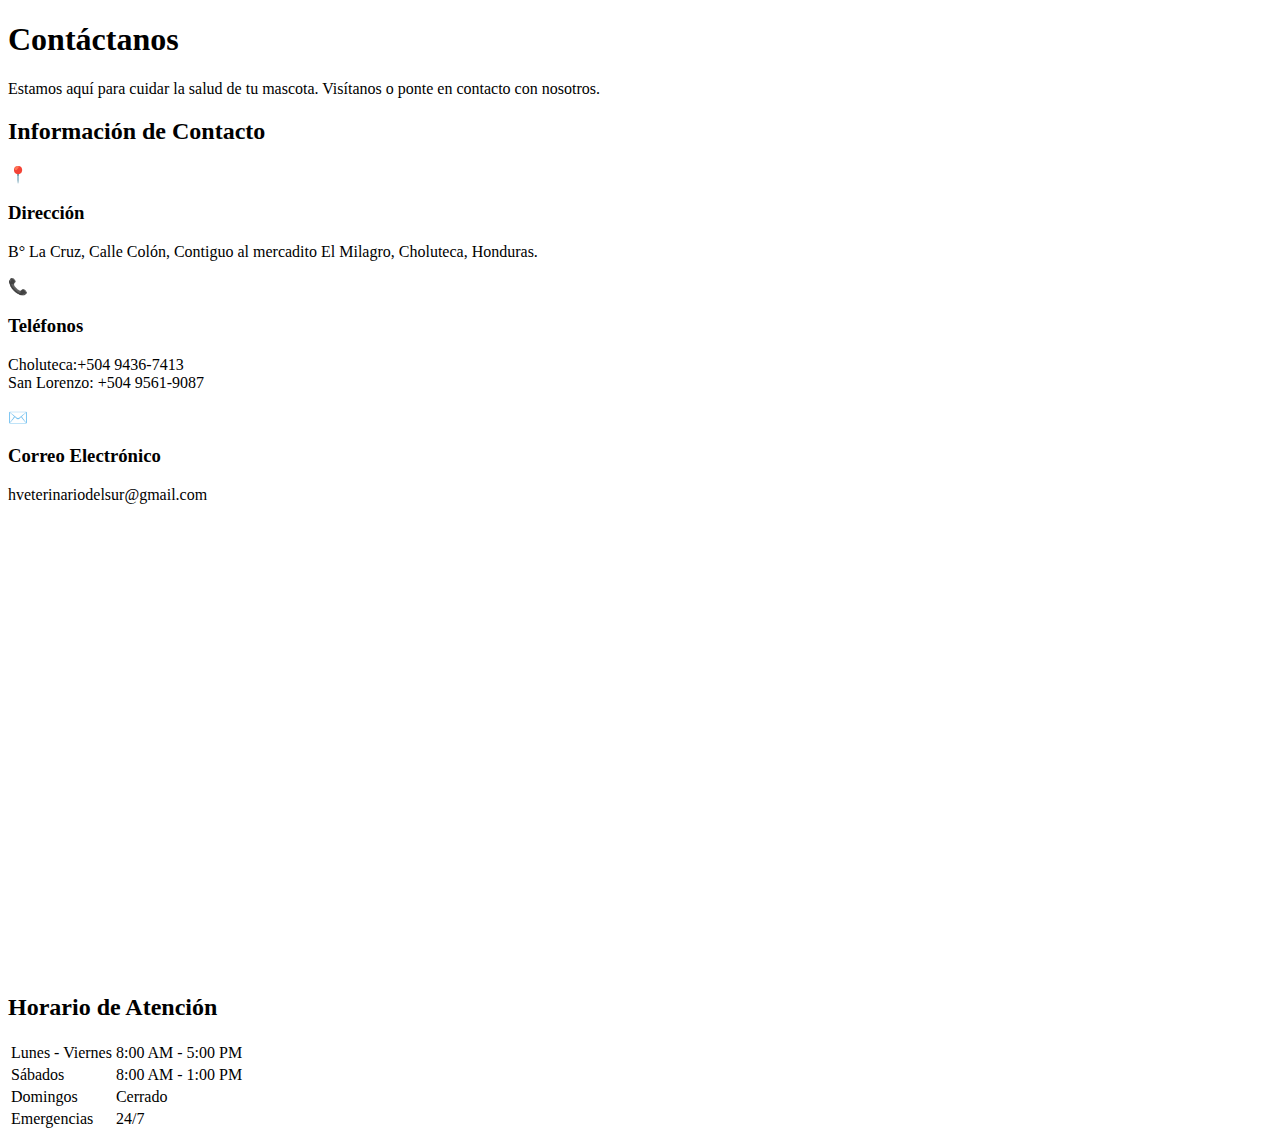
<file: contacto-respaldo.html>
<!DOCTYPE html>
<html lang="en">
<head>
    <meta charset="UTF-8">
    <meta name="viewport" content="width=device-width, initial-scale=1.0">
    <title>Document</title>
</head>
<body>
    
<section class="fondo-contacto">
 <div class="container">
        <section class="vision-contacto">
            <div class="contenedor-vision-contacto">
                <h1>Contáctanos</h1>
                <p>Estamos aquí para cuidar la salud de tu mascota. Visítanos o ponte en contacto con nosotros.</p>
            </div>
        </section>

        <div class="contact-container">
            <div class="contact-info">
                <h2>Información de Contacto</h2>

                <div class="info-item">
                    <div class="icon">📍</div>
                    <div class="info-text">
                        <h3>Dirección</h3>
                        <p>B° La Cruz, Calle Colón, Contiguo al mercadito El Milagro, Choluteca, Honduras.</p>
                    </div>
                </div>

                <div class="info-item">
                    <div class="icon">📞</div>
                    <div class="info-text">
                        <h3>Teléfonos</h3>
                        <p>Choluteca:+504 9436-7413<br>San Lorenzo: +504 9561-9087</p>
                    </div>
                </div>

                <div class="info-item">
                    <div class="icon">✉️</div>
                    <div class="info-text">
                        <h3>Correo Electrónico</h3>
                        <p>hveterinariodelsur@gmail.com</p>
                    </div>
                </div>
            </div>

            <div class="map-container">
                <iframe
                    src="https://www.google.com/maps/embed?pb=!1m18!1m12!1m3!1d856.1717339995134!2d-87.19218174261766!3d13.307926066549395!2m3!1f0!2f0!3f0!3m2!1i1024!2i768!4f13.1!3m3!1m2!1s0x8f703d8255a83b25%3A0x2366eeaee0de4576!2sHospital%20Veterinario%20del%20Sur!5e1!3m2!1ses-419!2shn!4v1755752446311!5m2!1ses-419!2shn"
                    width="600" height="450" style="border:0;" allowfullscreen="" loading="lazy" referrerpolicy="no-referrer-when-downgrade"></iframe>
            </div>
        </div>

        <div class="business-hours">
            <h2>Horario de Atención</h2>
            <table class="hours-table">
                <tr>
                    <td>Lunes - Viernes</td>
                    <td>8:00 AM - 5:00 PM</td>
                </tr>
                <tr>
                    <td>Sábados</td>
                    <td>8:00 AM - 1:00 PM</td>
                </tr>
                <tr>
                    <td>Domingos</td>
                    <td>Cerrado</td>
                </tr>
                <tr>
                    <td>Emergencias</td>
                    <td>24/7</td>
                </tr>
            </table>
        </div>
    </div>


    
</body>
</html>
</file>
